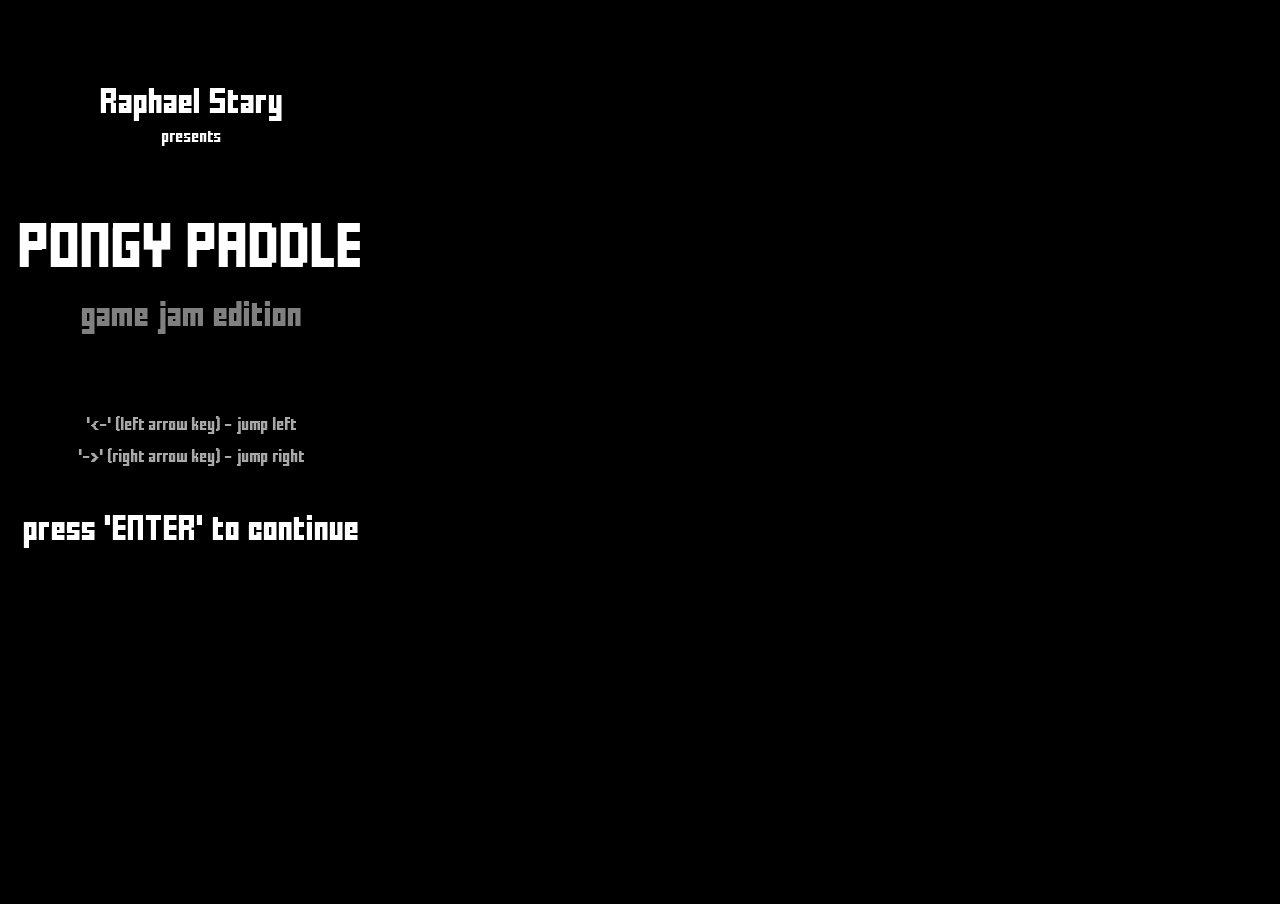
<file: www/index.html>
<!DOCTYPE html>
<html>
<head lang="en">
    <meta charset="UTF-8">
    <title>pongy paddle</title>
    <meta name="viewport" content="width=device-width, initial-scale=1, user-scalable=no, minimal-ui">
    <meta name="apple-mobile-web-app-capable" content="yes">
    <link rel="manifest" href="manifest.json">
    <link rel="stylesheet" href="css/app.css">
</head>
<body>

<script src="js/highfivejs/utils/iterateEntries.js"></script>
<script src="js/highfivejs/utils/iterateSomeEntries.js"></script>
<script src="js/highfivejs/utils/concatenateProperties.js"></script>
<script src="js/highfivejs/utils/getFunctionName.js"></script>
<script src="js/highfivejs/utils/Vectors.js"></script>
<script src="js/highfivejs/platform/Stats.js"></script>
<script src="js/highfivejs/screen/getDevicePixelRatio.js"></script>
<script src="js/highfivejs/app/Event.js"></script>

<script src="js/highfivejs/net/resolveAtlasPaths.js"></script>

<script src="js/highfivejs/audio/SoundFilesManager.js"></script>
<script src="js/highfivejs/audio/SoundSpriteManager.js"></script>

<script src="js/highfivejs/render/intern/motion/entity/Line.js"></script>
<script src="js/highfivejs/render/intern/motion/entity/BezierCurve.js"></script>

<script src="js/highfivejs/utils/Repository.js"></script>
<script src="js/highfivejs/resizeutils/changePath.js"></script>
<script src="js/highfivejs/resizeutils/changeCoords.js"></script>
<script src="js/highfivejs/resizeutils/changeTouchable.js"></script>
<script src="js/highfivejs/resizeutils/changeRectangle.js"></script>
<script src="js/highfivejs/resizeutils/changeMask.js"></script>
<script src="js/highfivejs/resizeutils/fetchDrawableIntoTouchable.js"></script>

<script src="js/highfivejs/scene/position/calcScreenConst.js"></script>
<script src="js/highfivejs/scene/position/add.js"></script>
<script src="js/highfivejs/scene/position/changeSign.js"></script>
<script src="js/highfivejs/scene/position/subtract.js"></script>
<script src="js/highfivejs/scene/position/multiply.js"></script>
<script src="js/highfivejs/scene/position/zero.js"></script>
<script src="js/highfivejs/scene/position/wrap.js"></script>

<script src="js/highfivejs/scene/position/Height.js"></script>
<script src="js/highfivejs/scene/position/Width.js"></script>
<script src="js/highfivejs/scene/position/Font.js"></script>

<script src="js/highfivejs/render/Transition.js"></script>

<script src="js/highfivejs/render/intern/draw/entity/RectangleMask.js"></script>

<script src="js/highfivejs/scene/component/ScreenShaker.js"></script>

<script src="js/highfivejs/platform/UniversalTranslator.js"></script>
<script src="js/highfivejs/platform/addFontToDOM.js"></script>
<script src="js/highfivejs/platform/requestAnimFrame.js"></script>
<script src="js/highfivejs/platform/storage/lclStorage.js"></script>
<script src="js/highfivejs/platform/storage/loadBoolean.js"></script>
<script src="js/highfivejs/platform/storage/loadInteger.js"></script>
<script src="js/highfivejs/platform/storage/loadString.js"></script>
<script src="js/highfivejs/platform/storage/loadObject.js"></script>
<script src="js/highfivejs/platform/storage/saveObject.js"></script>
<script src="js/highfivejs/platform/DeviceInfo.js"></script>
<script src="js/highfivejs/screen/FullScreenController.js"></script>
<script src="js/highfivejs/screen/OrientationLock.js"></script>

<script src="js/highfivejs/input/entity/Touchable.js"></script>
<script src="js/highfivejs/input/entity/Touchables.js"></script>
<script src="js/highfivejs/input/isHit.js"></script>
<script src="js/highfivejs/input/entity/GamePad.js"></script>
<script src="js/highfivejs/input/entity/Key.js"></script>
<script src="js/highfivejs/input/entity/WiiUGamePad.js"></script>
<script src="js/highfivejs/input/entity/WiiURemote.js"></script>
<script src="js/highfivejs/input/entity/OuyaGamePad.js"></script>
<script src="js/highfivejs/input/KeyHandler.js"></script>
<script src="js/highfivejs/input/GamePadHandler.js"></script>
<script src="js/highfivejs/input/WiiUGamePadHandler.js"></script>
<script src="js/highfivejs/input/OuyaGamePadHandler.js"></script>
<script src="js/highfivejs/input/PointerHandler.js"></script>
<script src="js/highfivejs/input/TapManager.js"></script>

<script src="js/highfivejs/render/intern/measureText.js"></script>
<script src="js/highfivejs/render/intern/draw/entity/SubImage.js"></script>
<script src="js/highfivejs/render/intern/draw/entity/ImageWrapper.js"></script>
<script src="js/highfivejs/render/intern/draw/entity/TextWrapper.js"></script>
<script src="js/highfivejs/render/intern/draw/entity/Rectangle.js"></script>
<script src="js/highfivejs/render/intern/draw/entity/Circle.js"></script>
<script src="js/highfivejs/render/intern/draw/entity/DrawableLine.js"></script>
<script src="js/highfivejs/render/intern/draw/entity/Drawable.js"></script>
<script src="js/highfivejs/render/intern/draw/entity/Drawables.js"></script>

<script src="js/highfivejs/render/intern/animation/entity/Animation.js"></script>
<script src="js/highfivejs/render/intern/animation/entity/Animations.js"></script>
<script src="js/highfivejs/render/intern/motion/entity/Paths.js"></script>
<script src="js/highfivejs/render/intern/sprite/entity/Sprite.js"></script>
<script src="js/highfivejs/render/intern/sprite/entity/Sprites.js"></script>

<script src="js/highfivejs/render/intern/CanvasImageCollisionDetector.js"></script>
<script src="js/highfivejs/render/intern/animation/BasicAnimations.js"></script>
<script src="js/highfivejs/render/intern/animation/AnimationHelper.js"></script>
<script src="js/highfivejs/render/intern/animation/AnimationTimer.js"></script>
<script src="js/highfivejs/render/intern/animation/PropertyAnimations.js"></script>
<script src="js/highfivejs/render/intern/sprite/SpriteAnimations.js"></script>
<script src="js/highfivejs/render/intern/sprite/SpriteTimer.js"></script>
<script src="js/highfivejs/utils/inheritMethods.js"></script>
<script src="js/highfivejs/render/intern/motion/MotionHelper.js"></script>
<script src="js/highfivejs/render/intern/motion/MotionTimer.js"></script>
<script src="js/highfivejs/render/intern/motion/calcLinePoint.js"></script>
<script src="js/highfivejs/render/intern/motion/calcBezierPoint.js"></script>
<script src="js/highfivejs/render/intern/motion/Motions.js"></script>

<script src="js/highfivejs/render/intern/draw/wrapText.js"></script>
<script src="js/highfivejs/render/intern/draw/renderPolygon.js"></script>
<script src="js/highfivejs/render/intern/draw/renderImage.js"></script>
<script src="js/highfivejs/render/intern/draw/renderAtlas.js"></script>
<script src="js/highfivejs/render/intern/draw/renderText.js"></script>
<script src="js/highfivejs/render/intern/draw/renderCircle.js"></script>
<script src="js/highfivejs/render/intern/draw/renderCurve.js"></script>
<script src="js/highfivejs/render/intern/draw/renderHexagon.js"></script>
<script src="js/highfivejs/render/intern/draw/renderLine.js"></script>
<script src="js/highfivejs/render/intern/draw/renderRectangle.js"></script>
<script src="js/highfivejs/render/intern/draw/Renderer.js"></script>
<script src="js/highfivejs/render/intern/CallbackTimer.js"></script>

<script src="js/highfivejs/render/Stage.js"></script>
<script src="js/highfivejs/render/ResizableStage.js"></script>
<script src="js/highfivejs/render/ImageCache.js"></script>
<script src="js/highfivejs/render/AtlasCache.js"></script>

<script src="js/highfivejs/input/bootstrap/installOneTimeTap.js"></script>
<script src="js/highfivejs/screen/Orientation.js"></script>
<script src="js/highfivejs/utils/range.js"></script>
<script src="js/highfivejs/scene/component/ButtonFactory.js"></script>
<script src="js/highfivejs/scene/SceneManager.js"></script>

<!--my scenes start-->
<script src="js/myscenes/model/Camera.js"></script>
<script src="js/myscenes/model/createDefaultViewPort.js"></script>
<script src="js/myscenes/model/Entity.js"></script>
<script src="js/myscenes/model/PlayerController.js"></script>
<script src="js/myscenes/model/World.js"></script>
<script src="js/myscenes/model/WorldBuilder.js"></script>
<script src="js/myscenes/model/createWorld.js"></script>

<script src="js/myscenes/SplashScreen.js"></script>
<script src="js/myscenes/EndScreen.js"></script>
<script src="js/myscenes/PlayGame.js"></script>
<!--my scenes end-->

<script src="js/myscenes/installMyScenes.js"></script>
<script src="js/highfivejs/app/GameLoop.js"></script>
<script src="js/highfivejs/app/bootstrap/installLoop.js"></script>
<script src="js/highfivejs/render/bootstrap/StageFactory.js"></script>
<script src="js/highfivejs/render/bootstrap/AtlasResourceHelper.js"></script>
<script src="js/highfivejs/render/bootstrap/ImageResourceHelper.js"></script>
<script src="js/MyGameResources.js"></script>
<script src="js/highfivejs/screen/ResizeHandler.js"></script>
<script src="js/highfivejs/screen/SimpleLoadingScreen.js"></script>
<script src="js/highfivejs/screen/OrientationHandler.js"></script>
<script src="js/highfivejs/screen/VisibilityHandler.js"></script>
<script src="js/highfivejs/screen/FullScreenHandler.js"></script>
<script src="js/highfivejs/net/ResourceLoader.js"></script>
<script src="js/highfivejs/platform/bootstrap/installCanvas.js"></script>
<script src="js/highfivejs/screen/bootstrap/installResize.js"></script>
<script src="js/highfivejs/screen/bootstrap/installOrientation.js"></script>
<script src="js/highfivejs/screen/bootstrap/installVisibility.js"></script>
<script src="js/highfivejs/screen/bootstrap/installFullScreen.js"></script>
<script src="js/highfivejs/input/bootstrap/installPointer.js"></script>
<script src="js/highfivejs/input/bootstrap/installKeyBoard.js"></script>
<script src="js/highfivejs/input/bootstrap/installGamePad.js"></script>
<script src="js/highfivejs/app/EventBus.js"></script>
<script src="js/highfivejs/app/App.js"></script>
<script src="js/highfivejs/app/bootstrap/Bootstrapper.js"></script>
<script src="js/main.js"></script>
</body>
</html>
</file>
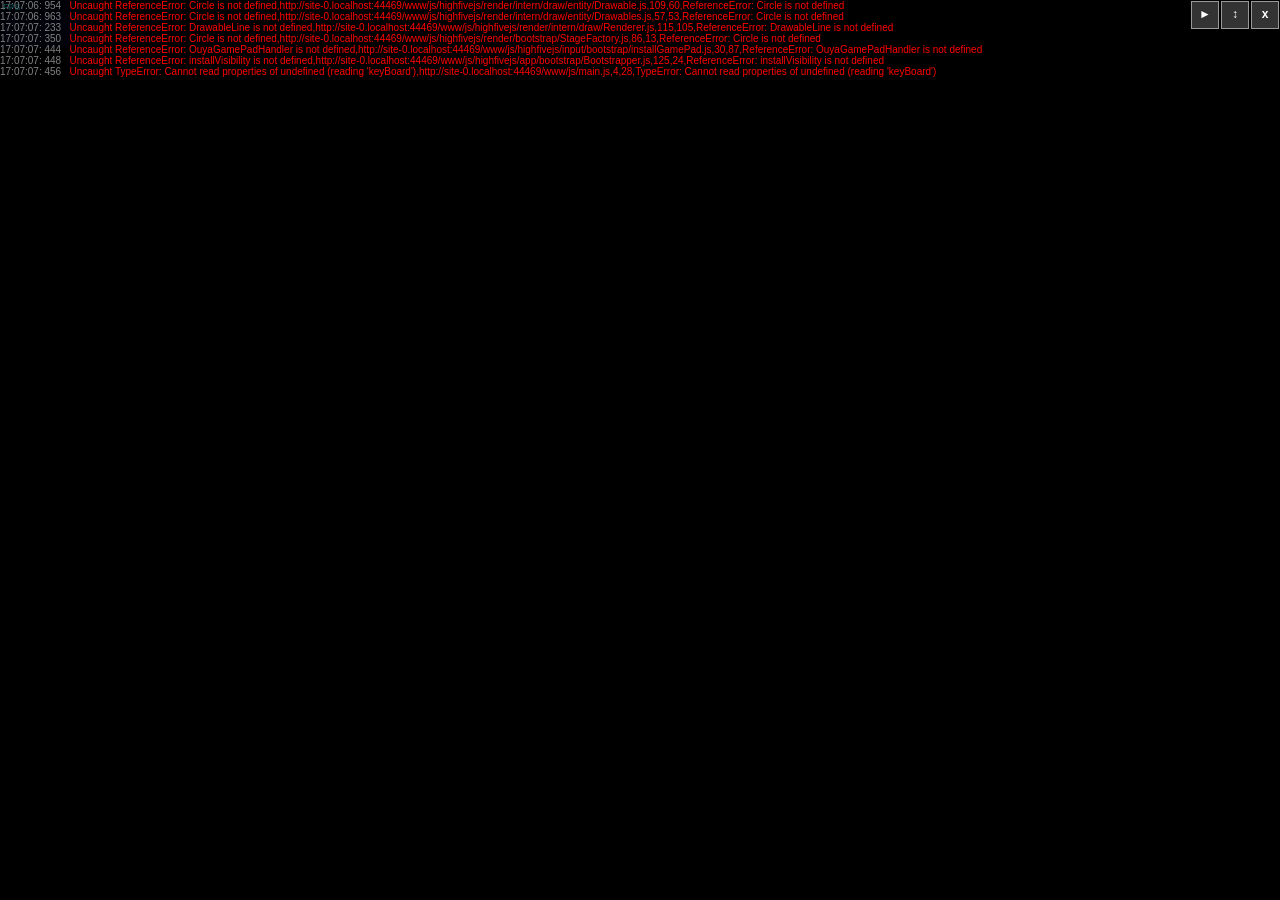
<file: www/debug.html>
<!DOCTYPE html>
<html>
<head lang="en">
    <meta charset="UTF-8">
    <title>Crappy Space Miner</title>
    <meta name="viewport" content="width=device-width, initial-scale=1, user-scalable=no">
    <link rel="stylesheet" href="css/app.css">
</head>
<body>
<script src="debug/stats.min.js"></script>
<script>
    var stats = new Stats();
    stats.setMode(0); // 0: fps, 1: ms

    // align top-left
    stats.domElement.style.position = 'absolute';
    stats.domElement.style.left = '0px';
    stats.domElement.style.top = '0px';

    document.body.appendChild(stats.domElement);

</script>

<script src="debug/console-log-viewer.js"></script>
<script src="js/highfivejs/utils/iterateEntries.js"></script>
<script src="js/highfivejs/utils/iterateSomeEntries.js"></script>
<script src="js/highfivejs/utils/concatenateProperties.js"></script>
<script src="js/highfivejs/utils/getFunctionName.js"></script>
<script src="js/highfivejs/utils/Vectors.js"></script>
<script src="js/highfivejs/screen/getDevicePixelRatio.js"></script>
<script src="js/highfivejs/app/Event.js"></script>

<script src="js/highfivejs/net/resolveAtlasPaths.js"></script>

<script src="js/highfivejs/audio/SoundFilesManager.js"></script>
<script src="js/highfivejs/audio/SoundSpriteManager.js"></script>

<script src="js/highfivejs/render/intern/motion/entity/Line.js"></script>
<script src="js/highfivejs/render/intern/motion/entity/BezierCurve.js"></script>

<script src="js/highfivejs/utils/Repository.js"></script>
<script src="js/highfivejs/resizeutils/changePath.js"></script>
<script src="js/highfivejs/resizeutils/changeCoords.js"></script>
<script src="js/highfivejs/resizeutils/changeTouchable.js"></script>
<script src="js/highfivejs/resizeutils/changeRectangle.js"></script>
<script src="js/highfivejs/resizeutils/changeMask.js"></script>
<script src="js/highfivejs/resizeutils/fetchDrawableIntoTouchable.js"></script>

<script src="js/highfivejs/scene/position/calcScreenConst.js"></script>
<script src="js/highfivejs/scene/position/add.js"></script>
<script src="js/highfivejs/scene/position/changeSign.js"></script>
<script src="js/highfivejs/scene/position/subtract.js"></script>
<script src="js/highfivejs/scene/position/multiply.js"></script>
<script src="js/highfivejs/scene/position/zero.js"></script>
<script src="js/highfivejs/scene/position/wrap.js"></script>

<script src="js/highfivejs/scene/position/Height.js"></script>
<script src="js/highfivejs/scene/position/Width.js"></script>
<script src="js/highfivejs/scene/position/Font.js"></script>

<script src="js/highfivejs/render/Transition.js"></script>

<script src="js/highfivejs/render/intern/draw/entity/RectangleMask.js"></script>

<script src="js/highfivejs/scene/component/ScreenShaker.js"></script>

<script src="js/highfivejs/platform/UniversalTranslator.js"></script>
<script src="js/highfivejs/platform/addFontToDOM.js"></script>
<script src="js/highfivejs/platform/requestAnimFrame.js"></script>
<script src="js/highfivejs/platform/DeviceInfo.js"></script>
<script src="js/highfivejs/screen/FullScreenController.js"></script>
<script src="js/highfivejs/screen/OrientationLock.js"></script>

<script src="js/highfivejs/input/entity/Touchable.js"></script>
<script src="js/highfivejs/input/entity/Touchables.js"></script>
<script src="js/highfivejs/input/isHit.js"></script>
<script src="js/highfivejs/input/entity/GamePad.js"></script>
<script src="js/highfivejs/input/entity/Key.js"></script>
<script src="js/highfivejs/input/entity/WiiUGamePad.js"></script>
<script src="js/highfivejs/input/entity/WiiURemote.js"></script>
<script src="js/highfivejs/input/KeyHandler.js"></script>
<script src="js/highfivejs/input/GamePadHandler.js"></script>
<script src="js/highfivejs/input/WiiUGamePadHandler.js"></script>
<script src="js/highfivejs/input/PointerHandler.js"></script>
<script src="js/highfivejs/input/TapManager.js"></script>

<script src="js/highfivejs/render/intern/measureText.js"></script>
<script src="js/highfivejs/render/intern/draw/entity/SubImage.js"></script>
<script src="js/highfivejs/render/intern/draw/entity/ImageWrapper.js"></script>
<script src="js/highfivejs/render/intern/draw/entity/TextWrapper.js"></script>
<script src="js/highfivejs/render/intern/draw/entity/Rectangle.js"></script>
<script src="js/highfivejs/render/intern/draw/entity/Drawable.js"></script>
<script src="js/highfivejs/render/intern/draw/entity/Drawables.js"></script>

<script src="js/highfivejs/render/intern/animation/entity/Animation.js"></script>
<script src="js/highfivejs/render/intern/animation/entity/Animations.js"></script>
<script src="js/highfivejs/render/intern/motion/entity/Paths.js"></script>
<script src="js/highfivejs/render/intern/sprite/entity/Sprite.js"></script>
<script src="js/highfivejs/render/intern/sprite/entity/Sprites.js"></script>

<script src="js/highfivejs/render/intern/CanvasImageCollisionDetector.js"></script>
<script src="js/highfivejs/render/intern/animation/BasicAnimations.js"></script>
<script src="js/highfivejs/render/intern/animation/AnimationHelper.js"></script>
<script src="js/highfivejs/render/intern/animation/AnimationTimer.js"></script>
<script src="js/highfivejs/render/intern/animation/PropertyAnimations.js"></script>
<script src="js/highfivejs/render/intern/sprite/SpriteAnimations.js"></script>
<script src="js/highfivejs/render/intern/sprite/SpriteTimer.js"></script>
<script src="js/highfivejs/utils/inheritMethods.js"></script>
<script src="js/highfivejs/render/intern/motion/MotionHelper.js"></script>
<script src="js/highfivejs/render/intern/motion/MotionTimer.js"></script>
<script src="js/highfivejs/render/intern/motion/calcLinePoint.js"></script>
<script src="js/highfivejs/render/intern/motion/calcBezierPoint.js"></script>
<script src="js/highfivejs/render/intern/motion/Motions.js"></script>

<script src="js/highfivejs/render/intern/draw/wrapText.js"></script>
<script src="js/highfivejs/render/intern/draw/renderPolygon.js"></script>
<script src="js/highfivejs/render/intern/draw/renderImage.js"></script>
<script src="js/highfivejs/render/intern/draw/renderAtlas.js"></script>
<script src="js/highfivejs/render/intern/draw/renderText.js"></script>
<script src="js/highfivejs/render/intern/draw/renderCircle.js"></script>
<script src="js/highfivejs/render/intern/draw/renderCurve.js"></script>
<script src="js/highfivejs/render/intern/draw/renderHexagon.js"></script>
<script src="js/highfivejs/render/intern/draw/renderLine.js"></script>
<script src="js/highfivejs/render/intern/draw/renderRectangle.js"></script>
<script src="js/highfivejs/render/intern/draw/Renderer.js"></script>
<script src="js/highfivejs/render/intern/CallbackTimer.js"></script>

<script src="js/highfivejs/render/Stage.js"></script>
<script src="js/highfivejs/render/ResizableStage.js"></script>
<script src="js/highfivejs/render/ImageCache.js"></script>
<script src="js/highfivejs/render/AtlasCache.js"></script>

<script src="js/highfivejs/input/bootstrap/installOneTimeTap.js"></script>
<script src="js/highfivejs/screen/Orientation.js"></script>
<script src="js/highfivejs/utils/range.js"></script>
<script src="js/highfivejs/scene/component/ButtonFactory.js"></script>
<script src="js/highfivejs/scene/SceneManager.js"></script>
<script src="js/myscenes/installMyScenes.js"></script>
<script src="js/highfivejs/app/GameLoop.js"></script>

// debug
<script src="debug/installDebugLoop.js"></script>

<script src="js/highfivejs/render/bootstrap/StageFactory.js"></script>
<script src="js/highfivejs/render/bootstrap/AtlasResourceHelper.js"></script>
<script src="js/highfivejs/render/bootstrap/ImageResourceHelper.js"></script>
<script src="js/MyGameResources.js"></script>
<script src="js/highfivejs/screen/ResizeHandler.js"></script>
<script src="js/highfivejs/screen/SimpleLoadingScreen.js"></script>
<script src="js/highfivejs/screen/OrientationHandler.js"></script>
<script src="js/highfivejs/screen/FullScreenHandler.js"></script>
<script src="js/highfivejs/net/ResourceLoader.js"></script>
<script src="js/highfivejs/platform/bootstrap/installCanvas.js"></script>
<script src="js/highfivejs/screen/bootstrap/installResize.js"></script>
<script src="js/highfivejs/screen/bootstrap/installOrientation.js"></script>
<script src="js/highfivejs/screen/bootstrap/installFullScreen.js"></script>
<script src="js/highfivejs/input/bootstrap/installPointer.js"></script>
<script src="js/highfivejs/input/bootstrap/installKeyBoard.js"></script>
<script src="js/highfivejs/input/bootstrap/installGamePad.js"></script>
<script src="js/highfivejs/app/EventBus.js"></script>
<script src="js/highfivejs/app/App.js"></script>
<script src="js/highfivejs/app/bootstrap/Bootstrapper.js"></script>
<script src="js/main.js"></script>
</body>
</html>
</file>
<file: www/css/app.css>
html {
    height: 100%;
    overflow: hidden;
}

body {
    margin: 0;
    padding: 0;
    height: 100%;
    -ms-touch-action: none;
    touch-action: none;
    background-color: #000;
}

canvas {
    -ms-touch-action: none;
    touch-action: none;
}
</file>
